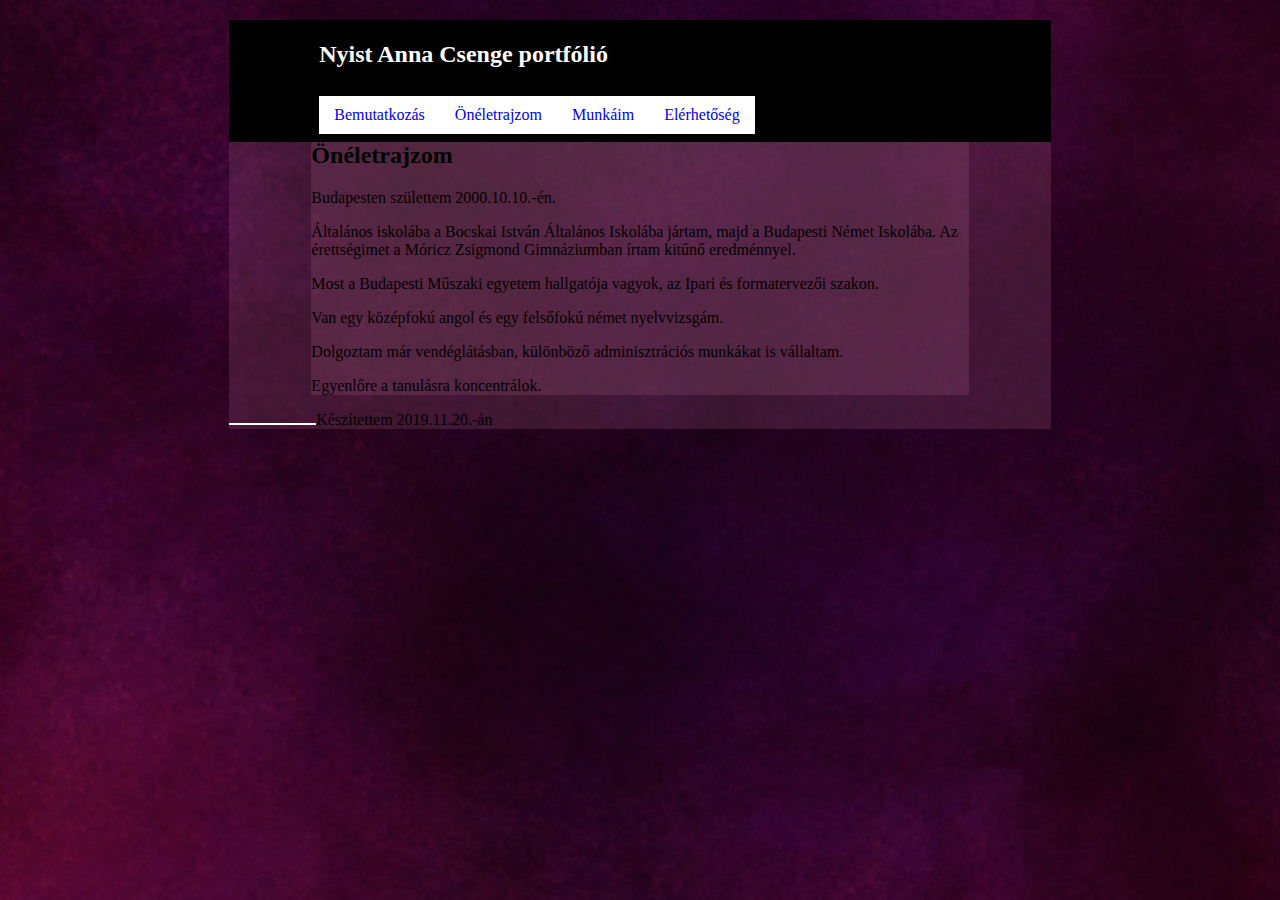
<file: portfolio2.html>
<!DOCTYPE html PUBLIC "-//W3C//DTD HTML 4.01//EN">
<html>
<head>
	<meta charset="UTF-8">
  <title>My first styled page</title>
<link rel="stylesheet" href="https://annanyist.github.io/styles.css">
</head>

<body>

	

<div class="container">

	
	<div class="fejlec">
		<div class="felirat">
			<h2><a href="index.html">Nyist Anna Csenge portfólió</a></h2>
			<ul class="navigation1">
				<li><a class="active" href="https://annanyist.github.io/portfólio.html">Bemutatkozás </a></li> 
				<li><a class="active" href="https://annanyist.github.io/portfolio2.html">Önéletrajzom</a></li>
				<li><a class="active" href="https://annanyist.github.io/portolio3.html">Munkáim</a></li>
				<li><a class="active" href="https://annanyist.github.io/portfolio4.html">Elérhetőség</a></li>
			</ul>
		
		</div>
		
	</div>
	
	<div class="test">
	
		<div class="kep">
		</div>
		
		
		
			
			
			<h2>Önéletrajzom</h2>
			<p>Budapesten születtem 2000.10.10.-én.
			<p>Általános iskolába a Bocskai István Általános Iskolába jártam, majd a Budapesti Német Iskolába.
			Az érettségimet a Móricz Zsigmond Gimnáziumban írtam kitűnő eredménnyel.
			<p>Most a Budapesti Műszaki egyetem hallgatója vagyok, az Ipari és formatervezői szakon.
			<p>Van egy középfokú angol és egy felsőfokú német nyelvvizsgám. 
			<p>Dolgoztam már vendéglátásban, különböző adminisztrációs munkákat is vállaltam. 
			<p>Egyenlőre a tanulásra koncentrálok.
			
			
		
		
			
	</div>
	<div class="kep2">
	 <p><img src="kep2.jpg" alt="Nyist Anna" width="87" height="2">Készítettem 2019.11.20.-án
	</div>
</div>

	
	


</body>
</html>
</file>
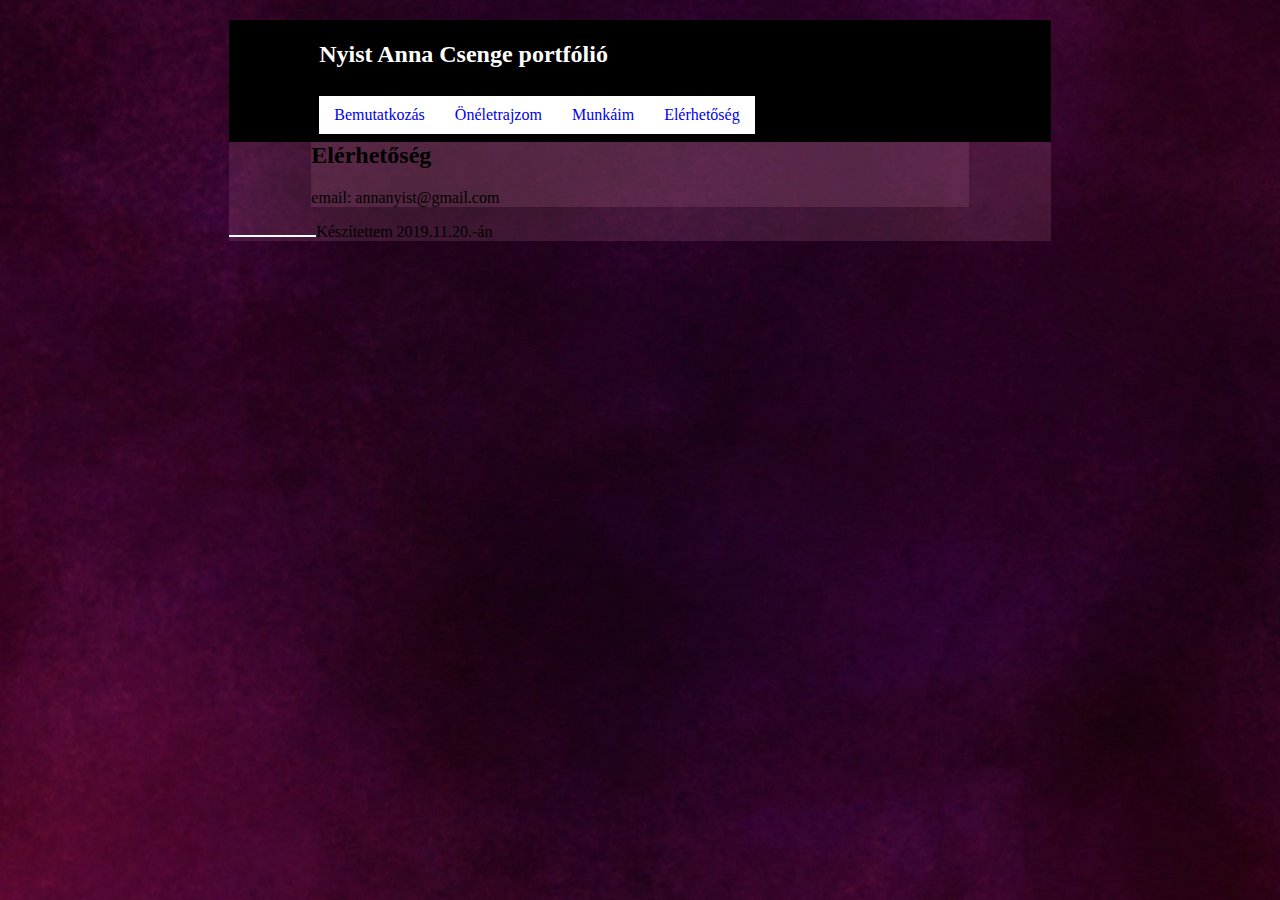
<file: portfolio4.html>
<!DOCTYPE html PUBLIC "-//W3C//DTD HTML 4.01//EN">
<html>
<head>
	<meta charset="UTF-8">
  <title>My first styled page</title>
<link rel="stylesheet" href="https://annanyist.github.io/styles.css">
</head>

<body>

	

<div class="container">

	
	<div class="fejlec">
		<div class="felirat">
			<h2><a href="index.html">Nyist Anna Csenge portfólió</a></h2>
			<ul class="navigation1">
				<li><a class="active" href="https://annanyist.github.io/portfólio.html">Bemutatkozás </a></li> 
				<li><a class="active" href="https://annanyist.github.io/portfolio2.html">Önéletrajzom</a></li>
				<li><a class="active" href="https://annanyist.github.io/portolio3.html">Munkáim</a></li>
				<li><a class="active" href="https://annanyist.github.io/portfolio4.html">Elérhetőség</a></li>
			</ul>

		</div>
	</div>
	
	
	<div class="test">
	
		<div class="kep">
		
		</div>
		
		
			<h2>Elérhetőség</h2>
			<p>email: annanyist@gmail.com
			
			<i class="glyphicon glyphicon-cloud"></i>
		
		
			
	</div>
	<div class="kep2">
	 <p><img src="kep2.jpg" alt="Nyist Anna" width="87" height="2">Készítettem 2019.11.20.-án
	</div>
</div>

	
	


</body>
</html>
</file>
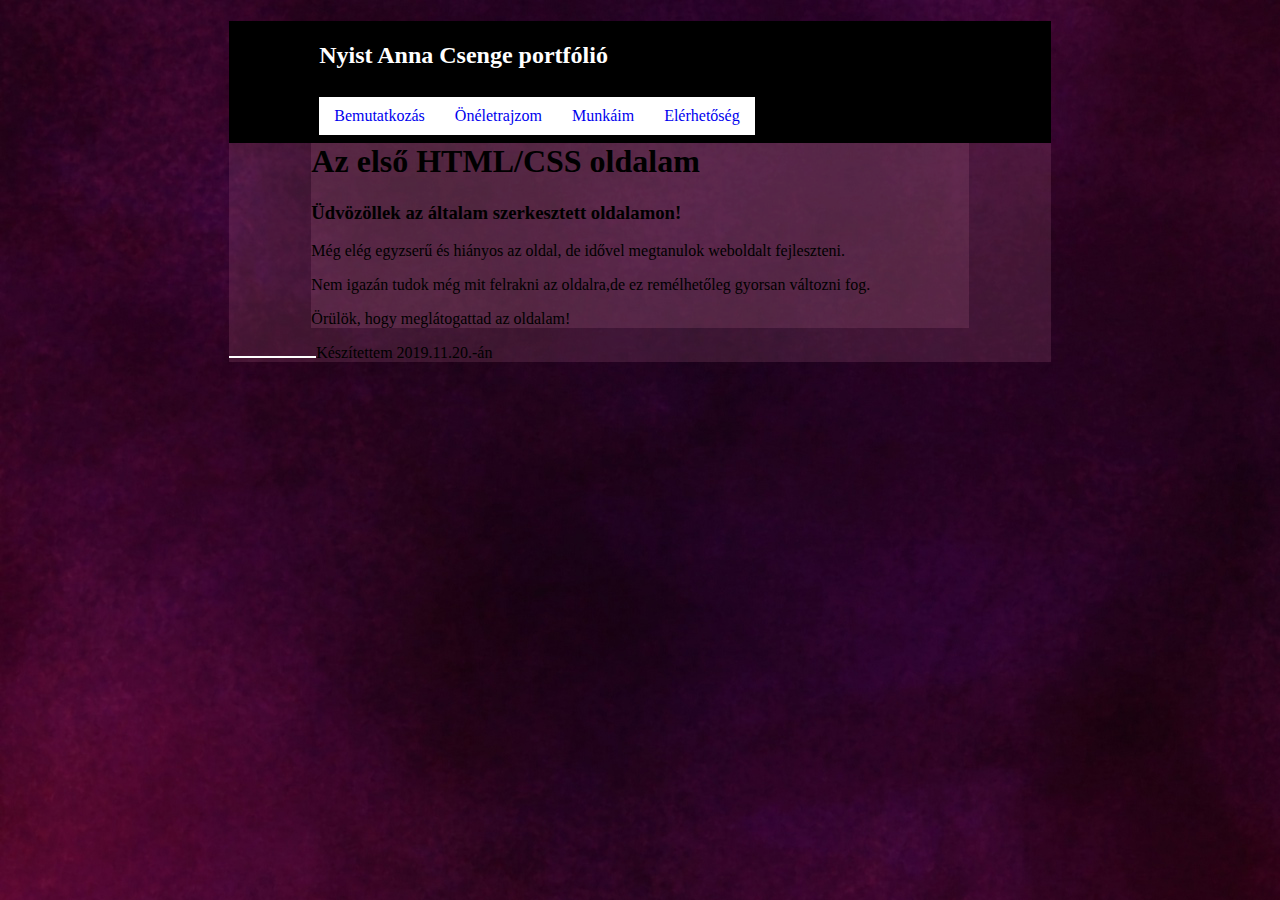
<file: portfólio.html>
<!DOCTYPE html PUBLIC "-//W3C//DTD HTML 4.01//EN">
<html>
<head>
	<meta charset="UTF-8">
  <title>My first styled page</title>
  <link rel="stylesheet" href="https://annanyist.github.io/styles.css">
</head>

<body>

<div class="container">

	
	<div class="fejlec">
		<div class="felirat">
		<h2><a href="index.html">Nyist Anna Csenge portfólió</a></h2>
		<ul class="navigation1">
				<li><a class="active" href="https://annanyist.github.io/portfólio.html">Bemutatkozás </a></li> 
				<li><a class="active" href="https://annanyist.github.io/portfolio2.html">Önéletrajzom</a></li>
				<li><a class="active" href="https://annanyist.github.io/portolio3.html">Munkáim</a></li>
				<li><a class="active" href="https://annanyist.github.io/portfolio4.html">Elérhetőség</a></li>
		</ul>
			
		</div>
	</div>
	<div class="test">
	<body>

		
		
		
		
			<h1>Az első HTML/CSS oldalam</h1>

			<h3>Üdvözöllek az általam szerkesztett oldalamon!</h3>
			<p>Még elég egyzserű és hiányos az oldal, de idővel megtanulok weboldalt fejleszteni. 
			<p>Nem igazán tudok még mit felrakni az oldalra,de ez remélhetőleg gyorsan változni fog.
			<p>Örülök, hogy meglátogattad az oldalam! 
			
		
		
	
			</div>
			<div class="kep2">
	 <p><img src="kep2.jpg" alt="Nyist Anna" width="87" height="2">Készítettem 2019.11.20.-án
	</div>
	
	
</div>






</body>
</html>
</file>
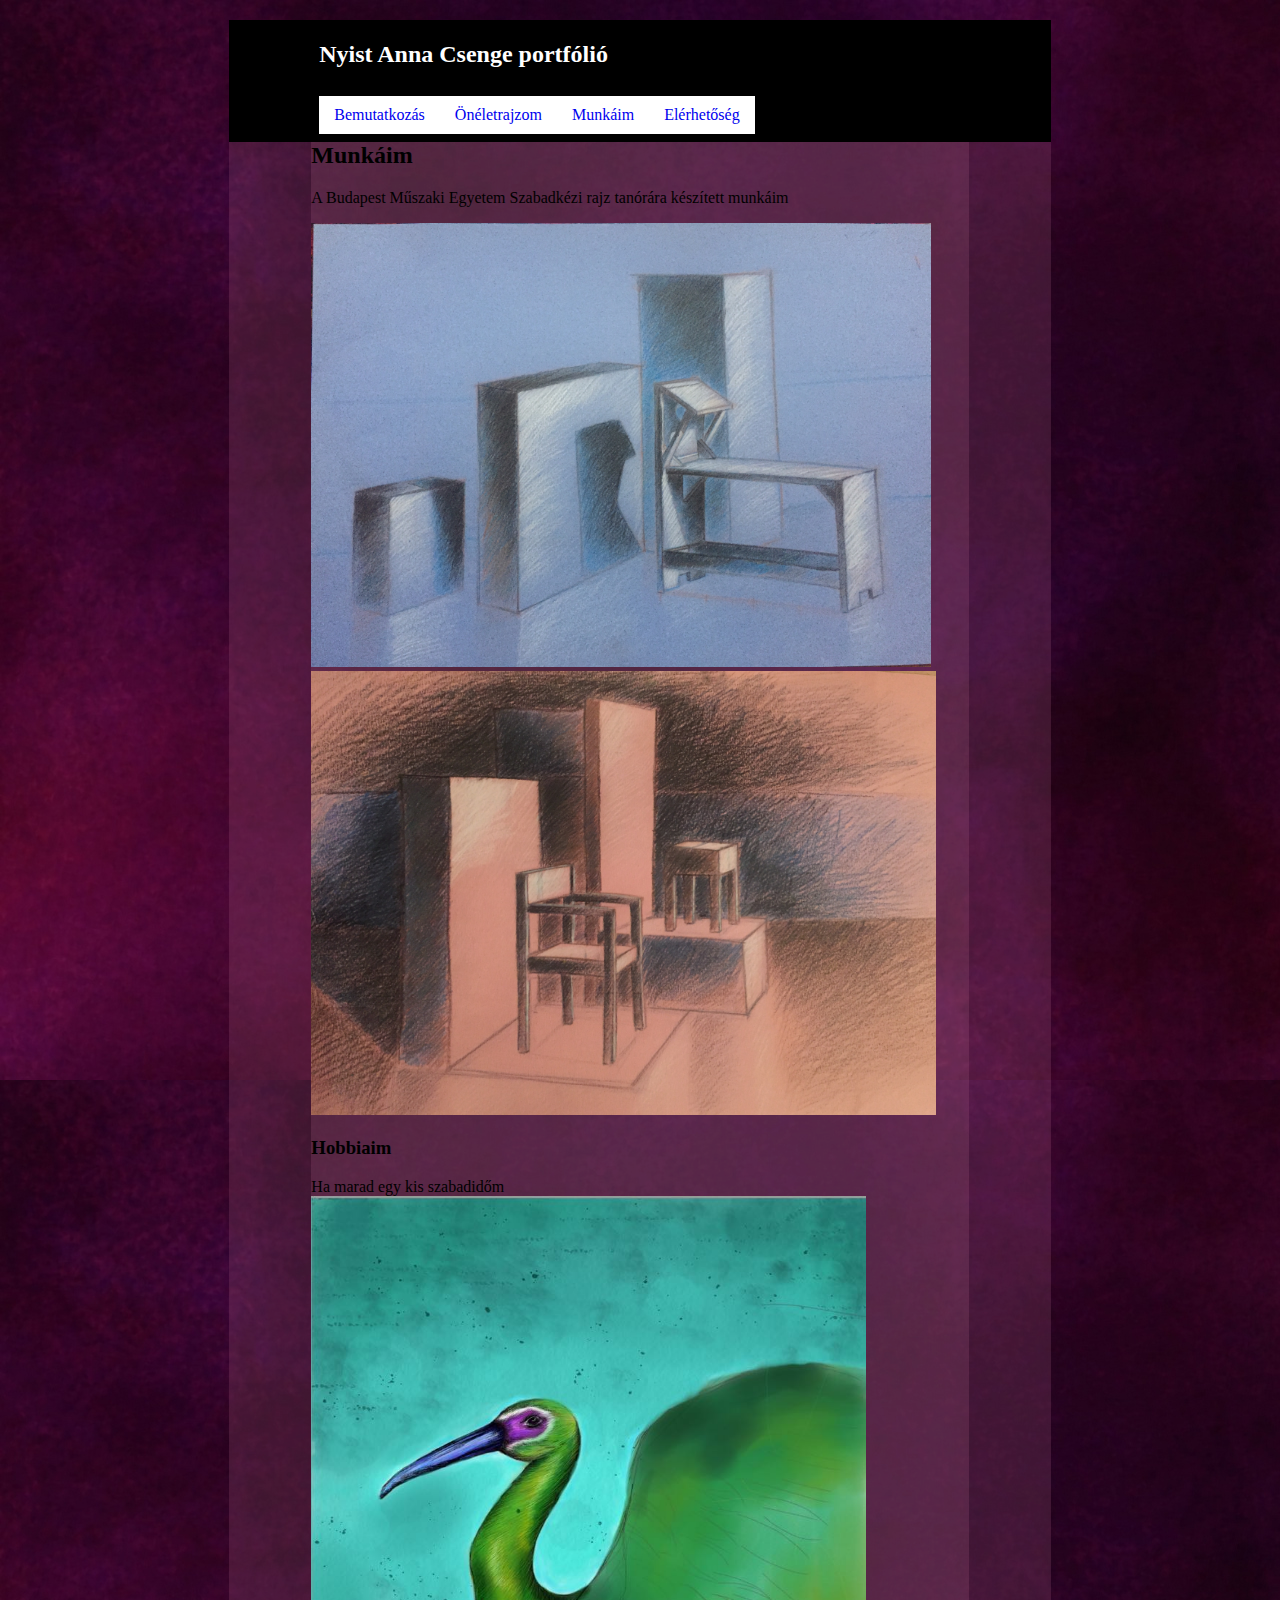
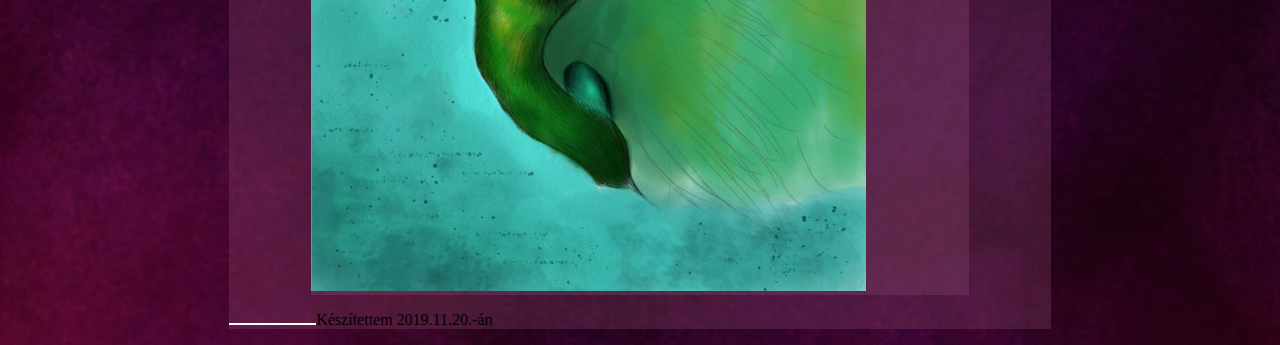
<file: portolio3.html>
<!DOCTYPE html PUBLIC "-//W3C//DTD HTML 4.01//EN">
<html>
<head>
	<meta charset="UTF-8">
  <title>My first styled page</title>
<link rel="stylesheet" href="https://annanyist.github.io/styles.css">
</head>
<div class="navigation">

<body>

	

<div class="container">

	
	<div class="fejlec">
		<div class="felirat">
			<h2><a href="index.html">Nyist Anna Csenge portfólió</a></h2>
			<ul class="navigation1">
				<li><a class="active" href="https://annanyist.github.io/portfólio.html">Bemutatkozás </a></li> 
				<li><a class="active" href="https://annanyist.github.io/portfolio2.html">Önéletrajzom</a></li>
				<li><a class="active" href="https://annanyist.github.io/portolio3.html">Munkáim</a></li>
				<li><a class="active" href="https://annanyist.github.io/portfolio4.html">Elérhetőség</a></li>
			</ul>

		</div>
	</div>
	<div class="test">
		
		
		
			
			<h2>Munkáim</h2>
			<p>A Budapest Műszaki Egyetem Szabadkézi rajz tanórára készített munkáim
			 
			<p><img src="IMG_2303.jpg" alt="Nyist Anna" width="620" height="444">
			 
			<img src="IMG_2305.jpg" alt="Nyist Anna" width="625" height="444">
			 
			<h3>Hobbiaim</h3>
			<p>Ha marad egy kis szabadidőm
			<img src="IMG_2304.jpg" alt="Nyist Anna" width="555" height="695">
			
			
		
		
			
	</div>
	<div class="kep2">
	 <p><img src="kep2.jpg" alt="Nyist Anna" width="87" height="2">Készítettem 2019.11.20.-án
	</div>
</div>

	
	


</body>
</html>
</file>
